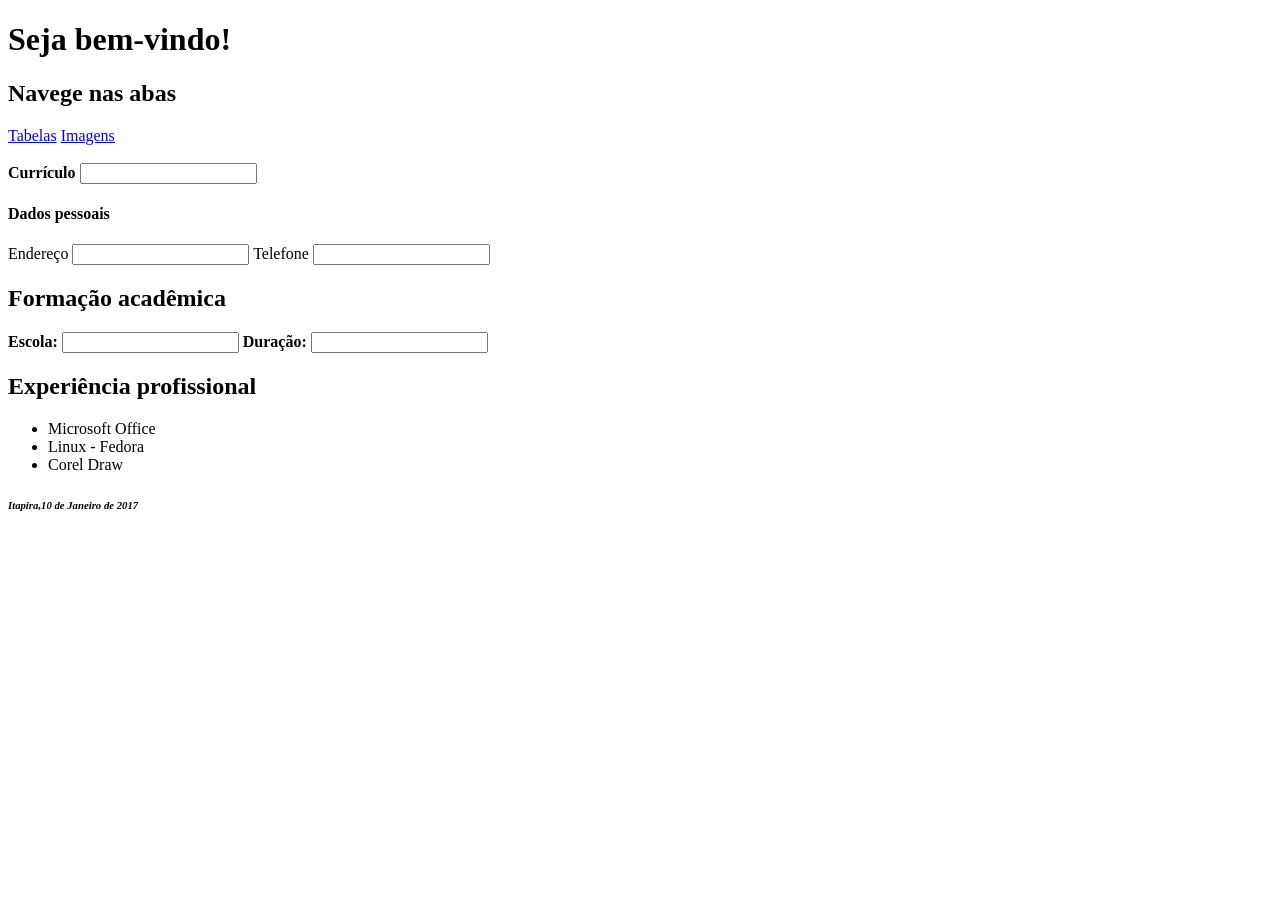
<file: HTML1-GustavoDias/index.html>
<!DOCTYPE html>
<html lang="pt-br">
<head>
    <meta charset="UTF-8">
    <meta name="viewport" content="width=device-width, initial-scale=1.0">
    <title>Document</title>
    <h1>Seja bem-vindo!</h1>
    
</head>
    <h2>Navege nas abas</h2>
    <a href="tabelas.html">Tabelas</a>
    <a href="imagens.html">Imagens</a>
    <br>
<body>
    
    <br>
    <strong><label for="">Currículo</label></strong>
    <input curriculo="curriculo" typer = "text">
    <h4>Dados pessoais</h4>
    <label for="">Endereço</label>
    <input endereço="Endereço">
    <label for="">Telefone</label>
    <input telefone ="telefone" type ="text"> 

    <br>

    <h2>Formação acadêmica</h2>
    <strong><label for="escola">Escola:</label></strong>
    <input type="escola" escola="" id="">
    <Strong><label for="duracao">Duração:</label></Strong>
    <input type="duracao" duracao ="" id="">

    <br>
    
    <h2>Experiência profissional</h2>
    <ul>
        <li>Microsoft Office</li>
        <li>Linux - Fedora</li>
        <li>Corel Draw</li>
    </ul>

    
</body>
    <strong><h6><i>Itapira,10 de Janeiro de 2017</i></h6></strong>
        
</html>
</file>
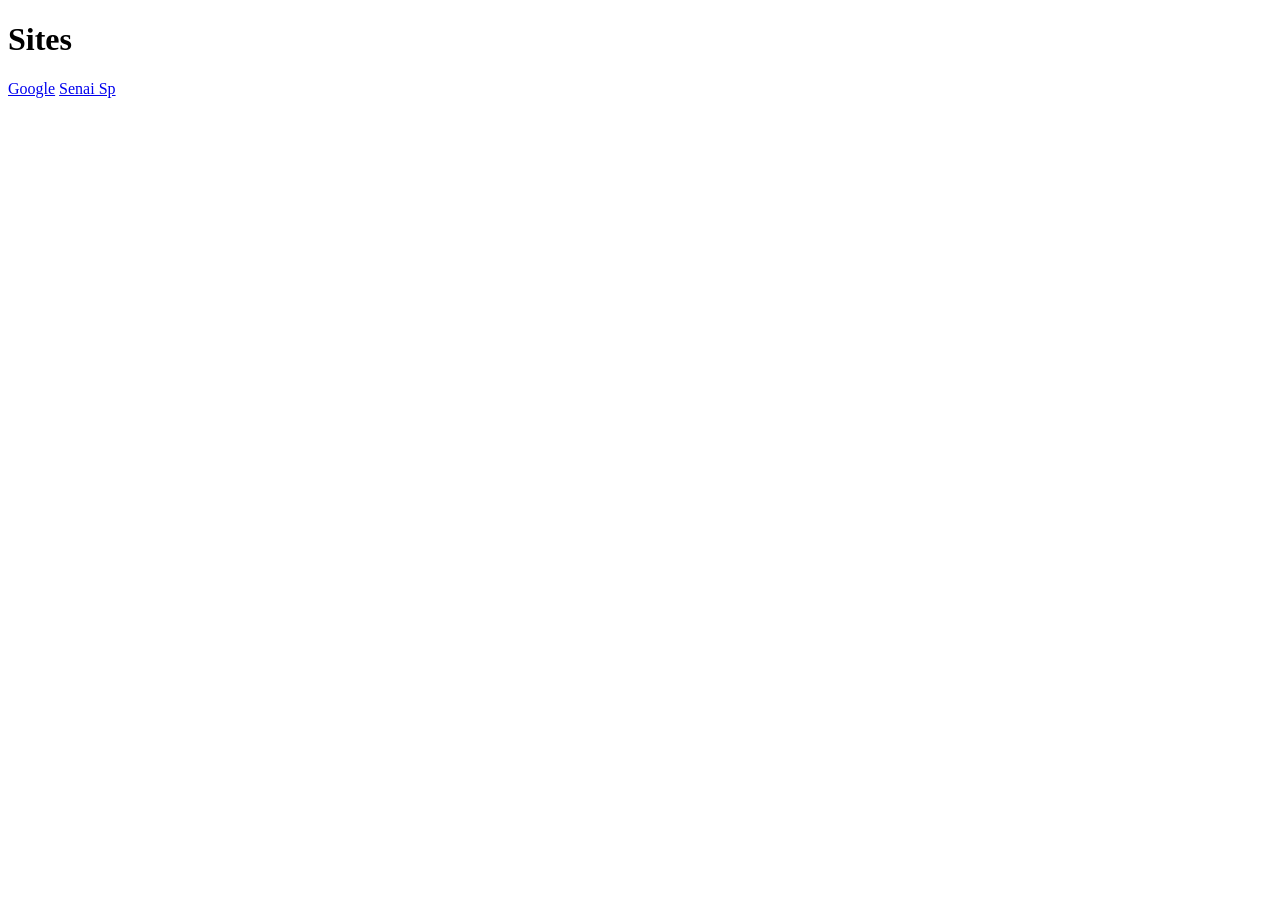
<file: links.html>
<!DOCTYPE html>
<!DOCTYPE html>
<html>

<head>
    <title>Páginas de links</title>
    <meta http-equiv="Content-Type" content="text/html;charset=UTF-8">
</head>
<body>
    <h1>Sites</h1>
    <a href="https://www.google.com.br/"> Google</a>
    <a href="https://www.sp.senai.br/"> Senai Sp </a>
</body>

</html>
</file>
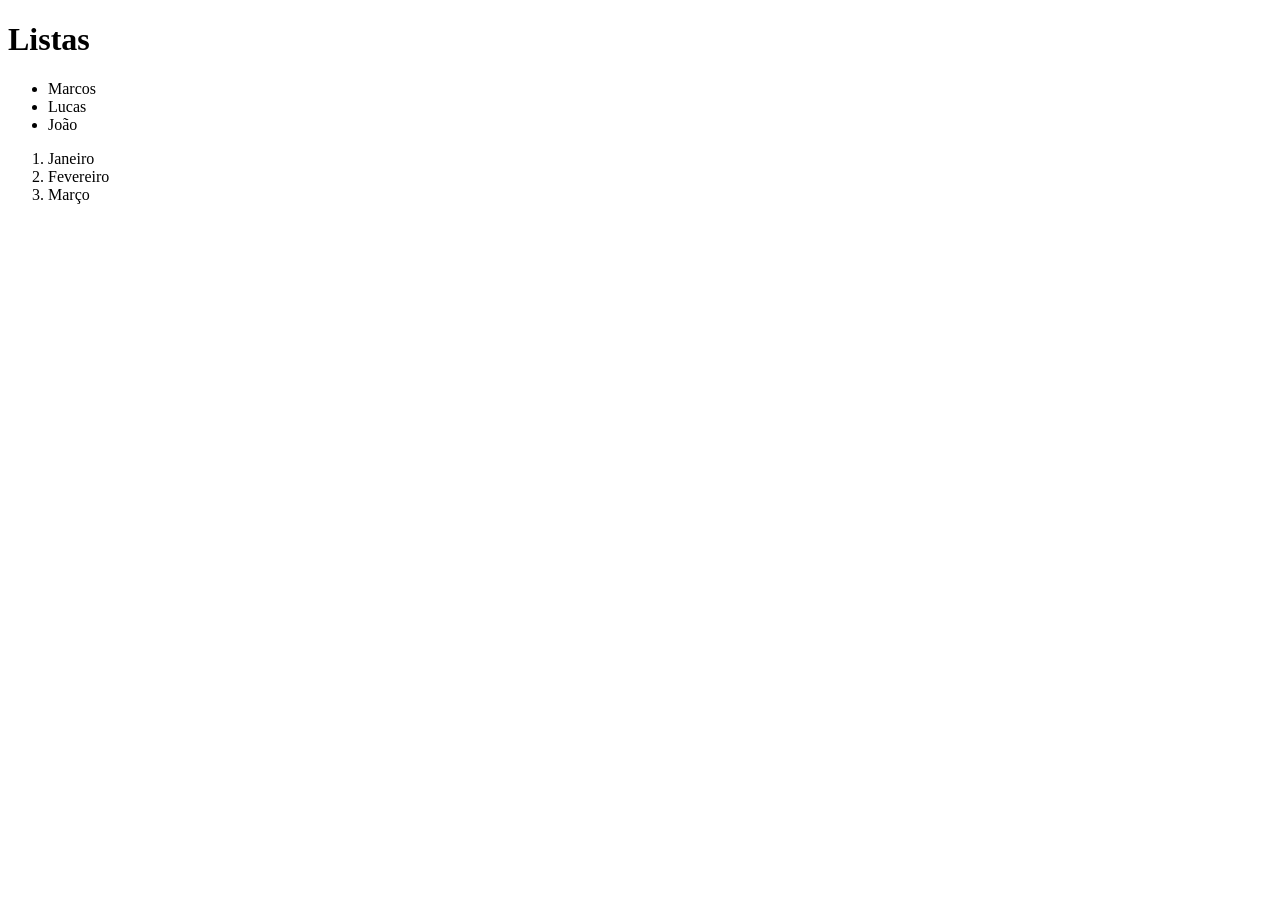
<file: listas.html>
<!DOCTYPE html>
<!DOCTYPE html>
<html>

<head>
    <title>Páginas de Listas</title>
    <meta http-equiv="Content-Type" content="text/html;charset=UTF-8">
</head>

<body>
   <h1>Listas</h1>
   <ul>
    <li>Marcos</li>
    <li>Lucas</li>
    <li>João</li>
   </ul>
   <ol>
    <li>Janeiro</li>
    <li>Fevereiro</li>
    <li>Março</li>
   </ol>
</body>

</html>
</file>
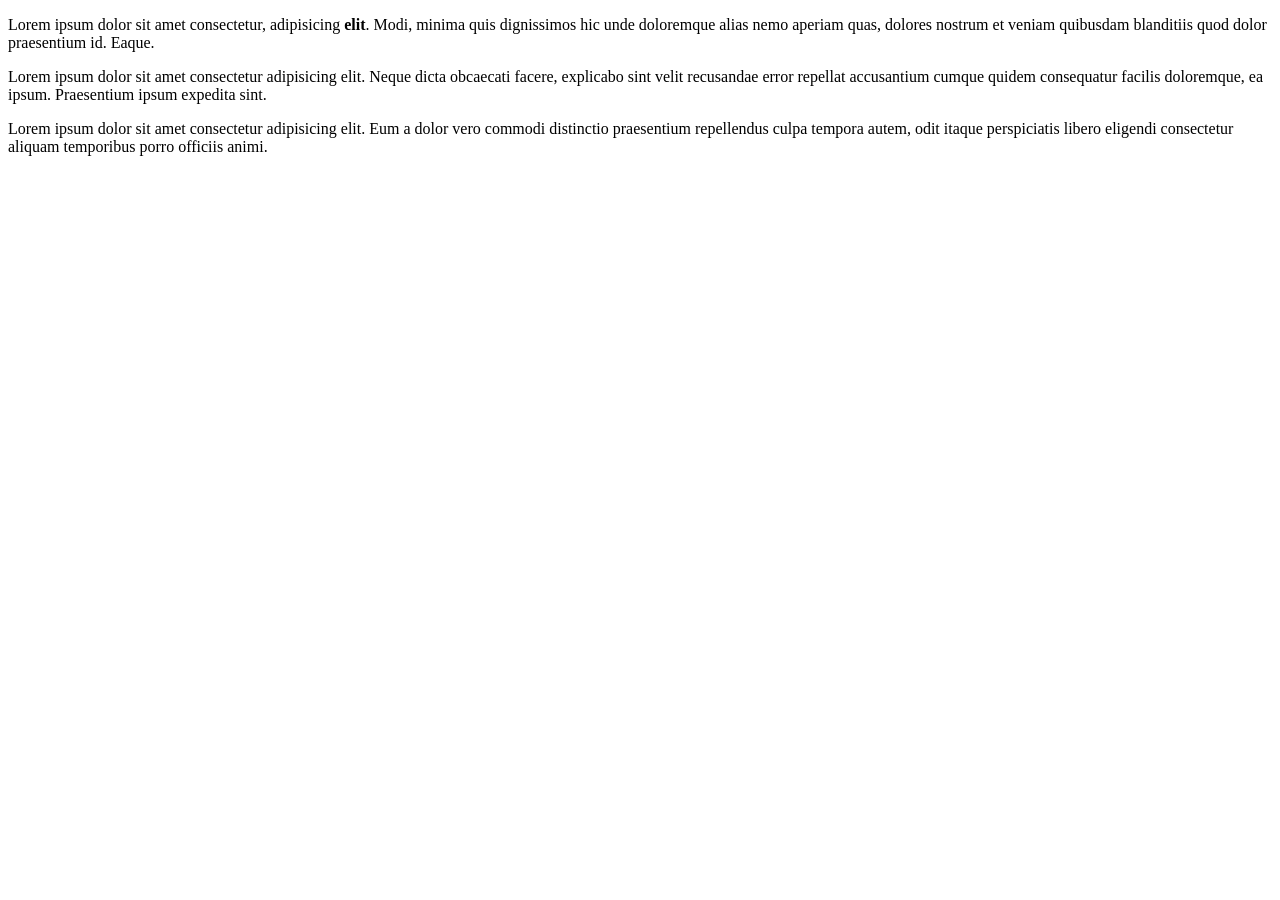
<file: paragrafos.html>
<!DOCTYPE html>
<!DOCTYPE html>
<html>

<head>
    <title>Páginas de parágrafos</title>
    <meta http-equiv="Content-Type" content="text/html;charset=UTF-8">
</head>

<body>
    <p>Lorem ipsum dolor sit amet consectetur, adipisicing <b>elit</b>. Modi, minima quis dignissimos hic unde doloremque alias
        nemo aperiam quas, dolores nostrum et veniam quibusdam blanditiis quod dolor praesentium id. Eaque.
    </p>
    <p>
        Lorem ipsum dolor sit amet consectetur adipisicing elit.
        Neque dicta obcaecati facere, explicabo sint velit recusandae error repellat accusantium cumque quidem
        consequatur facilis doloremque, ea ipsum.
        Praesentium ipsum expedita sint.
    </p>
    <p>Lorem ipsum dolor sit amet consectetur adipisicing elit. Eum a dolor vero commodi distinctio praesentium
        repellendus culpa tempora autem, odit itaque perspiciatis libero eligendi consectetur aliquam temporibus porro
        officiis animi.
    </p>
</body>

</html>
</file>
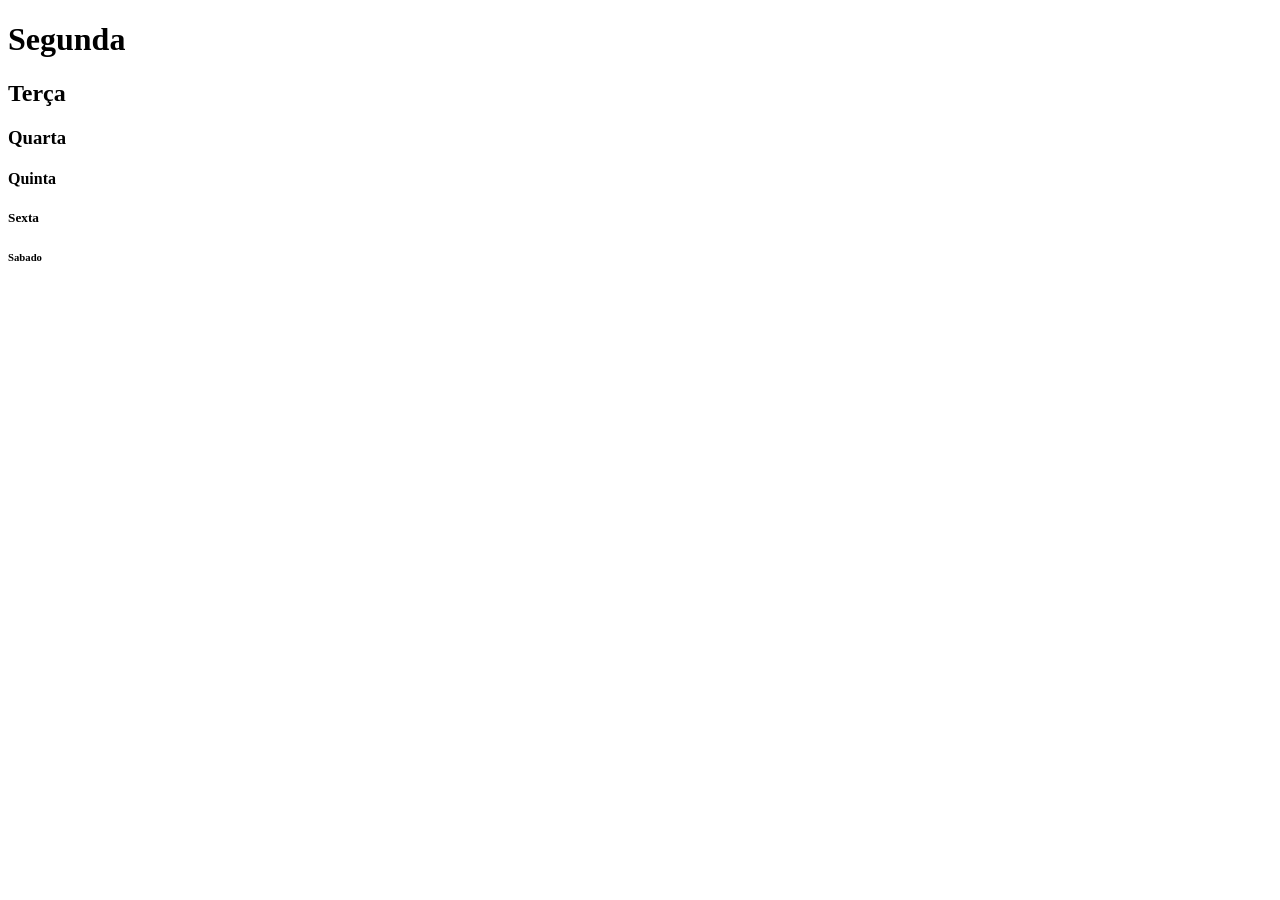
<file: titulos.html>
<!DOCTYPE html>
<!DOCTYPE html>
<html>

<head>
    <title>Páginas de títulos</title>
    <meta http-equiv="Content-Type" content="text/html;charset=UTF-8">
</head>

<body>
    <h1>Segunda</h1>
    <h2>Terça</h2>
    <h3>Quarta</h3>
    <h4>Quinta</h4>
    <h5>Sexta</h5>
    <h6>Sabado</h6>
    <!--Comentário-->
</body>

</html>
</file>
